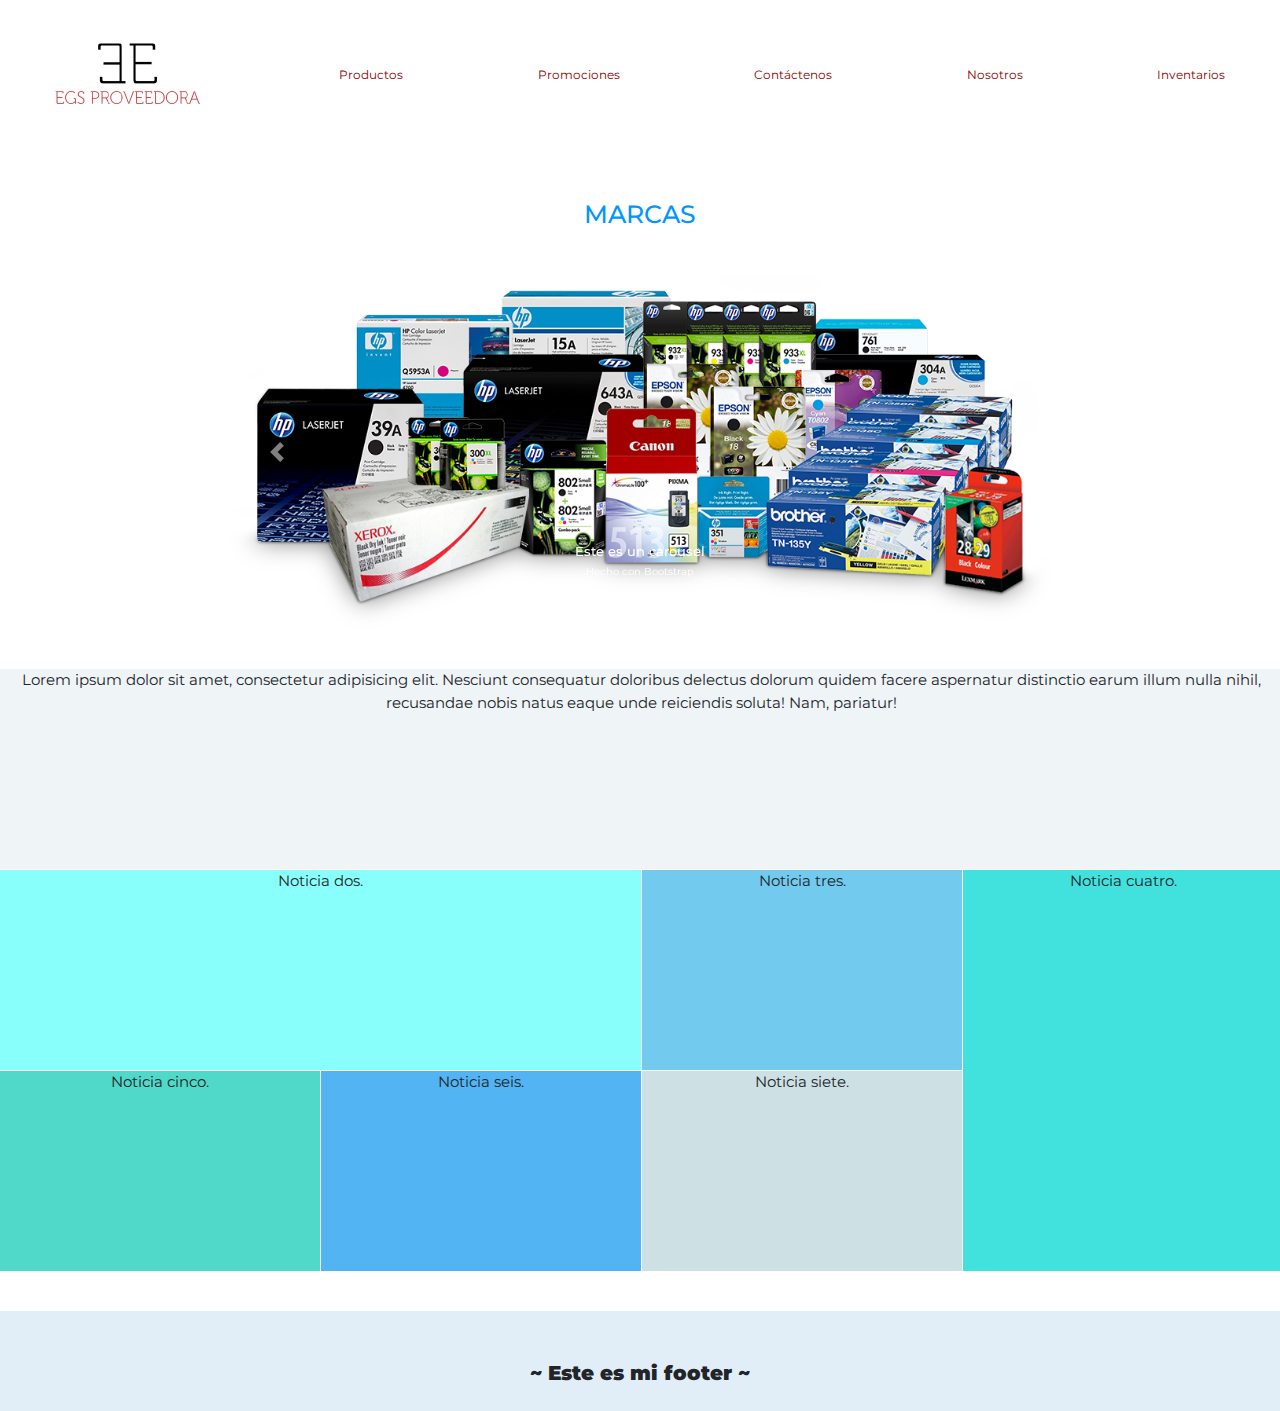
<file: pages/catalogo.html>
<!DOCTYPE html>
<html lang="en">
<head>
	<meta charset="UTF-8">
	<title>EGS-Toners</title>
	<link href="https://fonts.googleapis.com/css2?family=Montserrat:wght@300;400;500;600;700;800;900&display=swap" rel="stylesheet">
	<meta name="viewport" content="width=device-width, initial-scale=1">
	<link rel="stylesheet" href="https://stackpath.bootstrapcdn.com/bootstrap/4.5.2/css/bootstrap.min.css" integrity="sha384-JcKb8q3iqJ61gNV9KGb8thSsNjpSL0n8PARn9HuZOnIxN0hoP+VmmDGMN5t9UJ0Z" crossorigin="anonymous">
	<link rel="stylesheet" href="../css/estilosCSS.css">
</head>
<body>
	<header>
		<div class="container-fluid cl-lg-12 cl-xs-12">
			<nav>
				<ul class="flexMenu">
					<li><img src="../img/logo.jpg" class="logo" alt=""><a href="index.html" title=""></a></li>
					<li ><a href="productos.html">Productos</a></li>
					<li><a href="promos.html">Promociones</a></li>
					<li><a href="contacto.html">Contáctenos</a></li>
					<li><a href="us.html">Nosotros</a></li>
					<li><a href="inventarios.html">Inventarios</a></li>
				</ul>
			</nav>	
		</div>
		<h1>MARCAS</h1>
	</header>
		<div id="carouselExampleControls" class="carousel slide col-md-8 container" data-ride="carousel">
		  <div class="carousel-inner">
		    <div class="carousel-item active">
		      <img class="d-block w-100" src="../img/toners.png" alt="Primer slide">
		      	<div class="carousel-caption d-none d-md-block">
				    <h5>Este es un carousel</h5>
				    <p>Hecho con Bootstrap</p>
			 	</div>
			</div>
		    <div class="carousel-item">
		      <img class="d-block w-100" src="../img/cctv.jpg" alt="Segundo slide">
		    </div>
		    <div class="carousel-item">
		      <img class="d-block w-100" src="../img/facturacion.jpg" alt="Tercer slide">
		    </div>
		  </div>
		  <a class="carousel-control-prev" href="#carouselExampleControls" role="button" data-slide="prev">
		    <span class="carousel-control-prev-icon" aria-hidden="true"></span>
		    <span class="sr-only">Previous</span>
		  </a>
		  <a class="carousel-control-next" href="#carouselExampleControls" role="button" data-slide="next">
		    <span class="carousel-control-next-icon" aria-hidden="true"></span>
		    <span class="sr-only">Next</span>
		  </a>
		</div>

	<div class="grid-container">
		<div class="bannerUno">
			<p>Lorem ipsum dolor sit amet, consectetur adipisicing elit. Nesciunt consequatur doloribus delectus dolorum quidem facere aspernatur distinctio earum illum nulla nihil, recusandae nobis natus eaque unde reiciendis soluta! Nam, pariatur!
			</p>
		</div>
		<div class="noticiaTres">
			<p>Noticia tres.</p>
		</div>
		<div class="noticiaDos">
			<p>Noticia dos.</p>
		</div>
		<div class="noticiaCuatro">
			<p>Noticia cuatro.</p>
		</div>
		<div class="noticiaCinco">
			<p>Noticia cinco.</p>
		</div>
		<div class="noticiaSeis">
			<p>Noticia seis.</p>
		</div>
		<div class="noticiaSiete">
			<p>Noticia siete.</p>
		</div>
	</div>
	
	<footer>
		<h5> ~ Este es mi footer ~ </h5>
	</footer>


<script src="https://code.jquery.com/jquery-3.5.1.slim.min.js" integrity="sha384-DfXdz2htPH0lsSSs5nCTpuj/zy4C+OGpamoFVy38MVBnE+IbbVYUew+OrCXaRkfj" crossorigin="anonymous"></script>
<script src="https://cdn.jsdelivr.net/npm/popper.js@1.16.1/dist/umd/popper.min.js" integrity="sha384-9/reFTGAW83EW2RDu2S0VKaIzap3H66lZH81PoYlFhbGU+6BZp6G7niu735Sk7lN" crossorigin="anonymous"></script>
<script src="https://stackpath.bootstrapcdn.com/bootstrap/4.5.2/js/bootstrap.min.js" integrity="sha384-B4gt1jrGC7Jh4AgTPSdUtOBvfO8shuf57BaghqFfPlYxofvL8/KUEfYiJOMMV+rV" crossorigin="anonymous"></script>
</body>
</html>
</file>
<file: css/estilosCSS.css>
@charset "UTF-8";
/* generales */
html {
  /* etiqueta raíz */
  font-size: 62.5%; }

* {
  margin: 0px;
  padding: 0px; }

body {
  font-family: 'Montserrat'; }

/* header */
img.logo
{
  width: 150px;
}
p 
{
  color: dark;
}
.la {
  background-image: url("../img/toners.jpg"); }

.chicago {
  background-image: url("images/chicago.jpg"); }

.ny {
  background-image: url("images/ny.jpg"); }

@mixing 
  header {
  background-color: darkred;
  width: 100%;
  height: 100px;
  padding: 10px; }

header nav .flexMenu {
  display: flex;
  flex-direction: row;
  align-items: center;
  list-style: none;
  justify-content: space-between;
  padding: 40px;
  font-size: 1.2rem; }

.flexMenu li a {
  text-decoration: none;
  color: darkred; }

header h1 {
  color: #0095ff;
  font-size: 2.5rem;
  text-align: center;
  padding: 40px; }



/*Grilla */
.grid-container {
  display: grid;
  margin: 40px 0 40px 0;
  grid-template-columns: repeat(4, 25%);
  grid-template-rows: repeat(3, 200px);
  gap: 1px 1px;
  text-align: center;
  justify-content: stretch;
  font-size: 1.5rem;
  grid-template-areas: "bannerUno bannerUno bannerUno bannerUno"
 "noticiaDos noticiaDos noticiaTres noticiaCuatro"
 "noticiaCinco noticiaSeis noticiaSiete noticiaCuatro"; }

.bannerUno {
  grid-area: bannerUno;
  background-color: #EFF4F7; }

.noticiaTres {
  grid-area: noticiaTres;
  background-color: #73CAEF; }

.noticiaDos {
  grid-area: noticiaDos;
  background-color: #89FFFB; }

.noticiaCuatro {
  grid-area: noticiaCuatro;
  background-color: #41E2DD; }

.noticiaCinco {
  grid-area: noticiaCinco;
  background-color: #50D8C8; }

.noticiaSeis {
  grid-area: noticiaSeis;
  background-color: #53B4F4; }

.noticiaSiete {
  grid-area: noticiaSiete;
  background-color: #CDE0E4; }

/* Footer */
footer {
  background-color: #e1eef7;
  width: 100%;
  height: 100px;
  padding: 50px 0 0 0; }

footer h5 {
  font-size: 2rem;
  font-weight: 900;
  text-align: center; }
</file>
